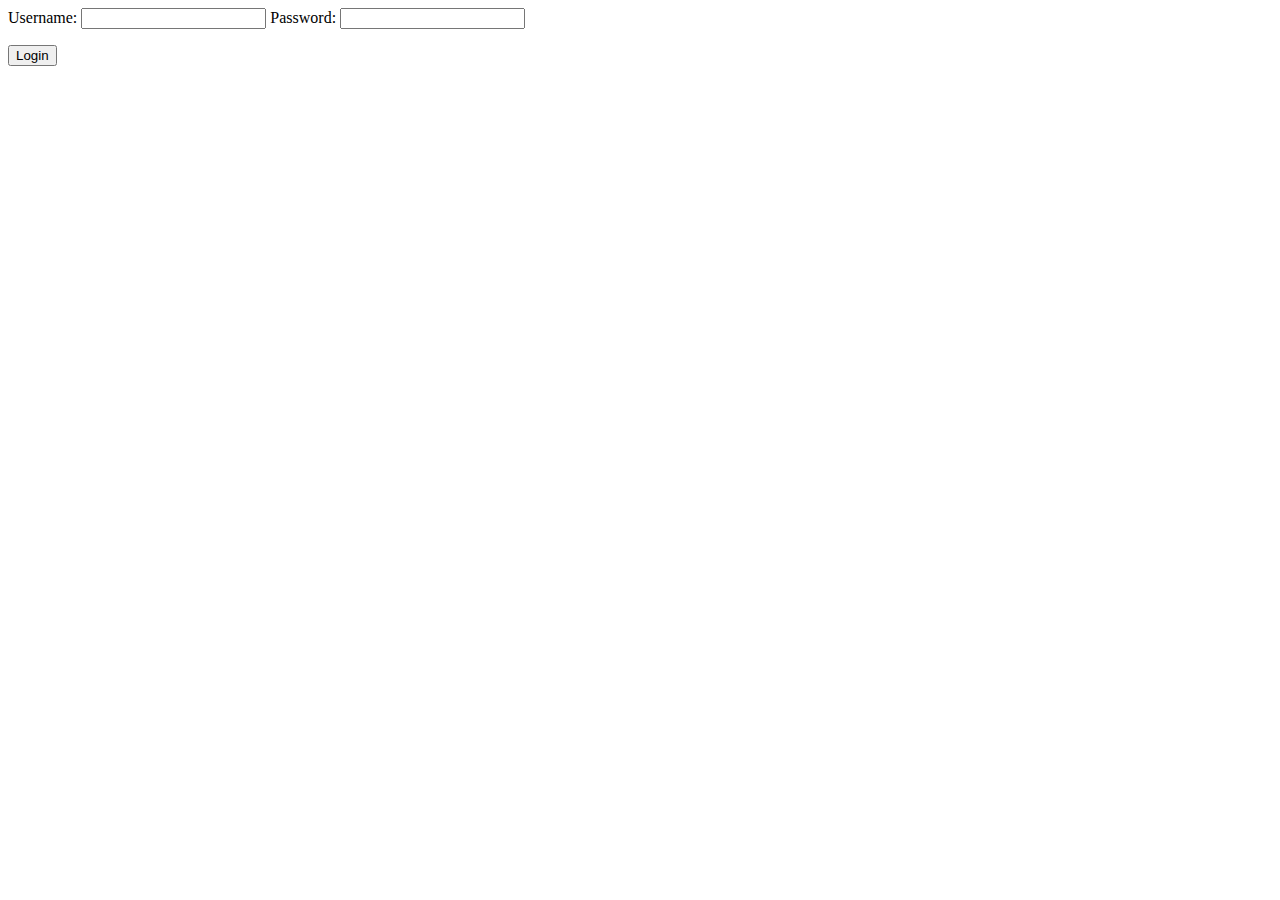
<file: templates/login.html>
<!DOCTYPE html>
<html lang="en">
<head>
    <meta charset="UTF-8">
    <meta name="viewport" content="width=device-width, initial-scale=1.0">
    <meta http-equiv="X-UA-Compatible" content="ie=edge">
    <title>Login</title>
</head>
<body>
      <form method="POST">
          <label>Username:</label>
          <input name="username">
          <label>Password:</label>
          <input name="password">
          <p><input type="submit" value="Login"></p>
      </form>
</body>
</html>
</file>
